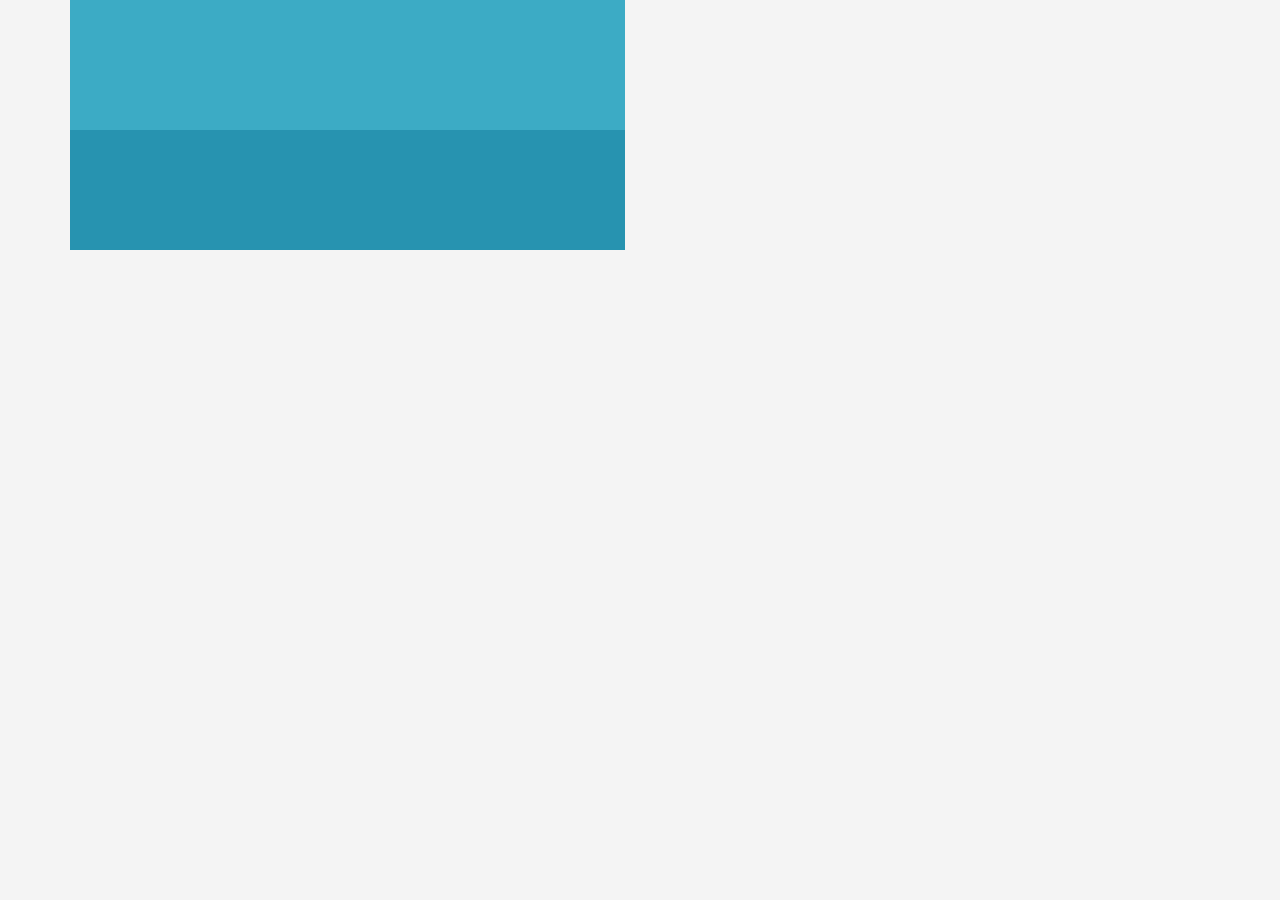
<file: 天氣/Yahoo-WeatherAPI-master/index.html>
<!DOCTYPE html>
<html lang="en">
<head>
    <meta charset="utf-8">
    <meta http-equiv="X-UA-Compatible" content="IE=edge">
    <meta name="viewport" content="width=device-width, initial-scale=1">
    <title>Demo</title>
    <link href="css/lib/bootstrap.min.css" rel="stylesheet">
	<link href="css/styles.css" rel="stylesheet">
	<link href="css/styles_tablet.css" rel="stylesheet">
</head>
<body>
<div class="container">
  <div class="row">
	<div class="col-md-6">	 
	    <div class="weather">
			<div class="weatherNow"></div>
			<div class="weatherWeek"></div>
		</div>
	</div>
	<div class="col-md-6">
		<h3 id="CName"></h3>
	</div>
  </div>
</div>

</body>
    <script type="text/javascript" src="js/lib/jquery-3.1.1-min.js"></script>
	 <script type="text/javascript" src="js/cityData.js"></script>
	  <script type="text/javascript" src="js/WeatherScript.js"></script>
</html>
</file>
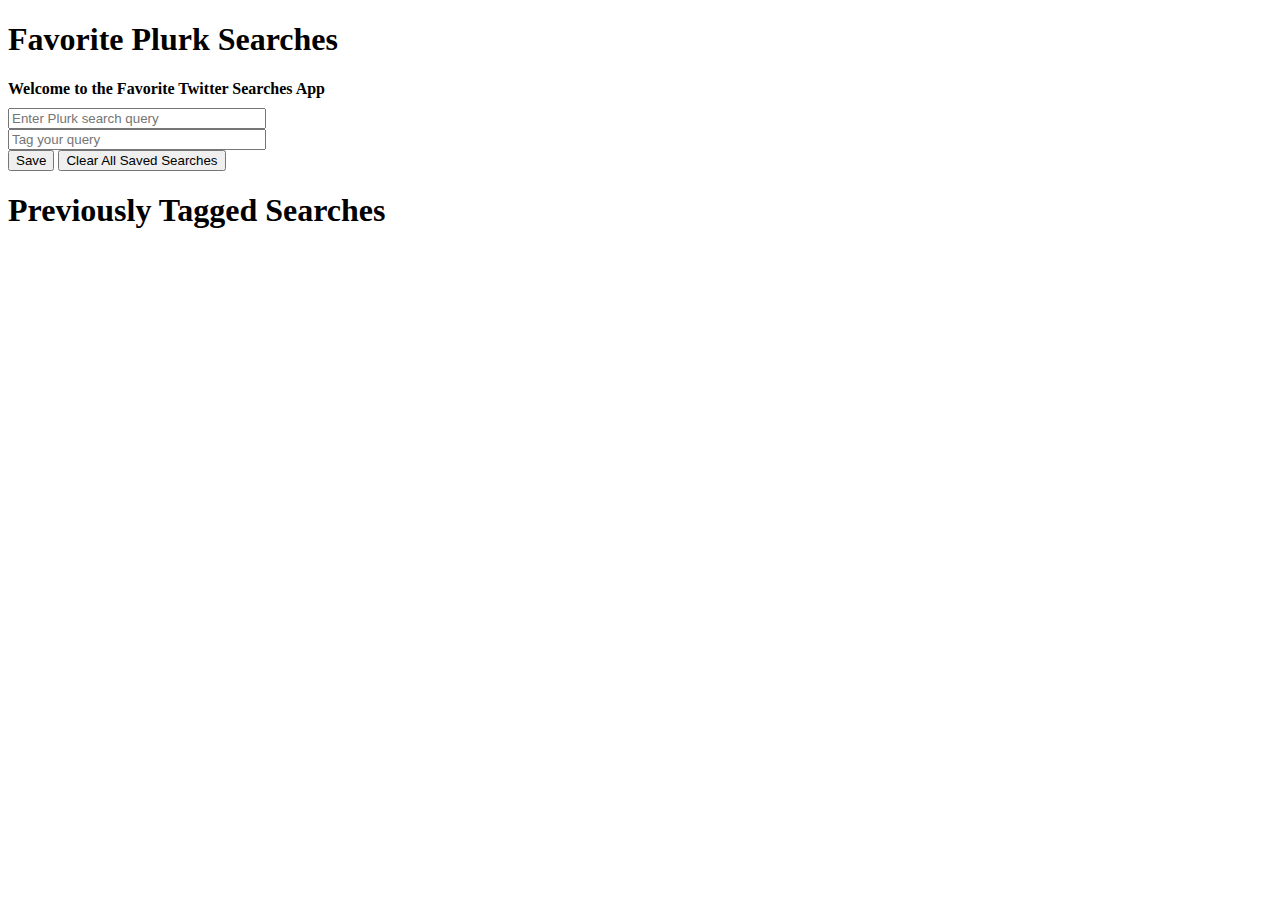
<file: FavoritePlurkSearches.html>
﻿<!DOCTYPE html>

<!-- Fig. 11.17: FavoriteTwitterSearchs.html 了解如何用 web storage-->     
<!-- Favorite Twitter Searches web application. -->
<html>
<head>
   <title>Plurk Searches</title>
   <link rel = "stylesheet" type = "text/css" href = "style.css">	<!--加入內部css 樣式-->
   <script src = "FavoritePlurkSearches.js"></script> <!--嵌入js檔 樣式-->
</head>
<body>
   <h1>Favorite Plurk Searches</h1>
   <p id = "welcomeMessage"></p> <!--****-->
   <form action = "#">
      <p><input id = "query" type = "text" 
         placeholder = "Enter Plurk search query">
      <p><input id = "tag" type = "text" placeholder = "Tag your query"></p>
      <p><input type = "button" value = "Save" 
            id = "saveButton">
         <input type = "button" value = "Clear All Saved Searches"
            id = "clearButton"></p>
   </form>
   <h1>Previously Tagged Searches</h1>
   <div id = "searches"></div>
</body>
</html>

<!--
**************************************************************************
* (C) Copyright 1992-2012 by Deitel & Associates, Inc. and               *
* Pearson Education, Inc. All Rights Reserved.                           *
*                                                                        *
* DISCLAIMER: The authors and publisher of this book have used their     *
* best efforts in preparing the book. These efforts include the          *
* development, research, and testing of the theories and programs        *
* to determine their effectiveness. The authors and publisher make       *
* no warranty of any kind, expressed or implied, with regard to these    *
* programs or to the documentation contained in these books. The authors *
* and publisher shall not be liable in any event for incidental or       *
* consequential damages in connection with, or arising out of, the       *
* furnishing, performance, or use of these programs.                     *
**************************************************************************
-->
</file>
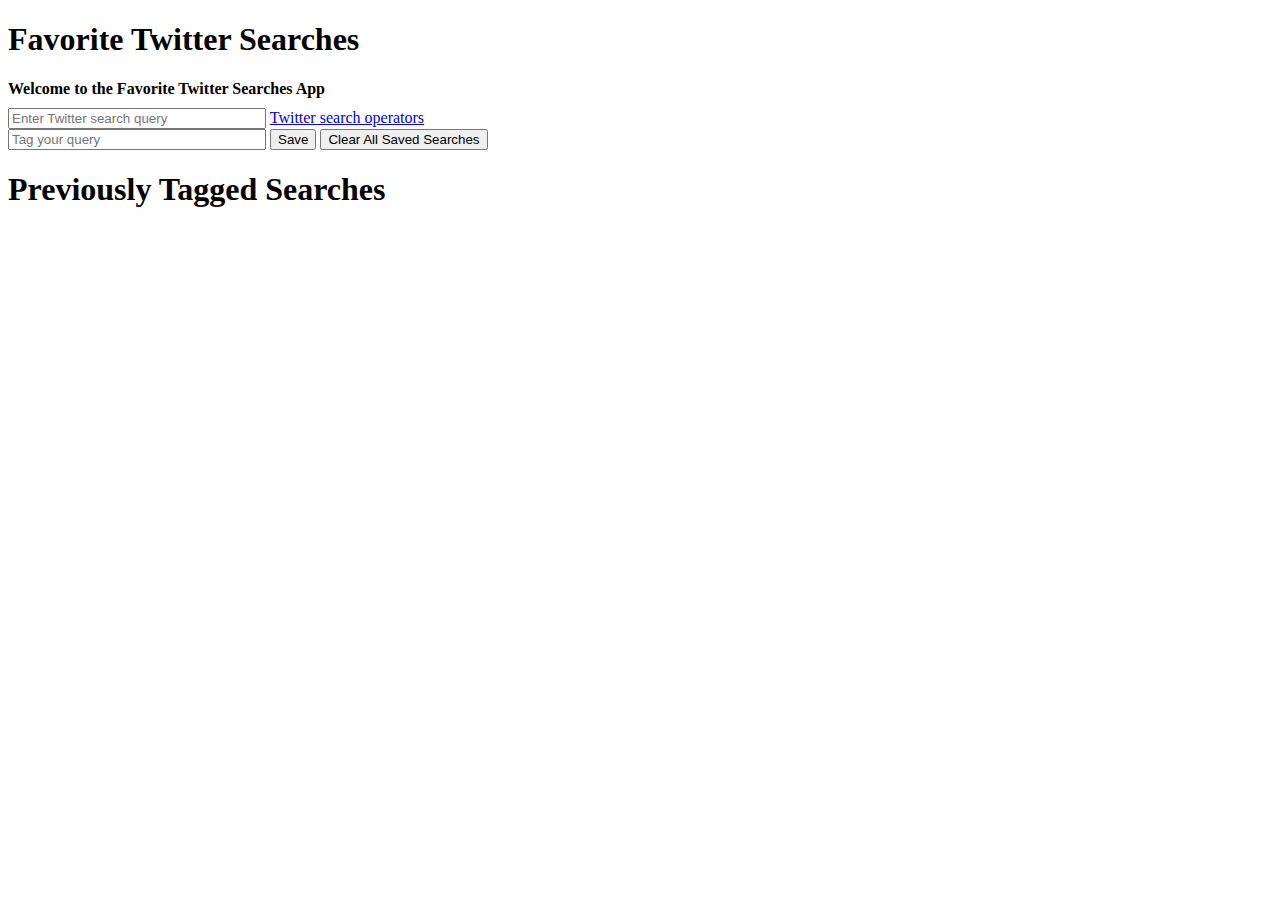
<file: FavoriteTwitterSearches.html>
﻿<!DOCTYPE html>

<!-- Fig. 11.17: FavoriteTwitterSearchs.html -->
<!-- Favorite Twitter Searches web application. -->
<html>
<head>
   <title>Twitter Searches</title>
   <link rel = "stylesheet" type = "text/css" href = "style.css">
   <script src = "FavoriteTwitterSearches.js"></script>
</head>
<body>
   <h1>Favorite Twitter Searches</h1>
   <p id = "welcomeMessage"></p>
   <form action = "#">
      <p><input id = "query" type = "text" 
         placeholder = "Enter Twitter search query">
         <a href = "https://dev.twitter.com/docs/using-search">
            Twitter search operators</a></p>
      <p><input id = "tag" type = "text" placeholder = "Tag your query">
         <input type = "button" value = "Save" 
            id = "saveButton">
         <input type = "button" value = "Clear All Saved Searches"
            id = "clearButton"></p>
   </form>
   <h1>Previously Tagged Searches</h1>
   
   <div id = "searches"></div>
</body>
</html>

<!--
**************************************************************************
* (C) Copyright 1992-2012 by Deitel & Associates, Inc. and               *
* Pearson Education, Inc. All Rights Reserved.                           *
*                                                                        *
* DISCLAIMER: The authors and publisher of this book have used their     *
* best efforts in preparing the book. These efforts include the          *
* development, research, and testing of the theories and programs        *
* to determine their effectiveness. The authors and publisher make       *
* no warranty of any kind, expressed or implied, with regard to these    *
* programs or to the documentation contained in these books. The authors *
* and publisher shall not be liable in any event for incidental or       *
* consequential damages in connection with, or arising out of, the       *
* furnishing, performance, or use of these programs.                     *
**************************************************************************
-->
</file>
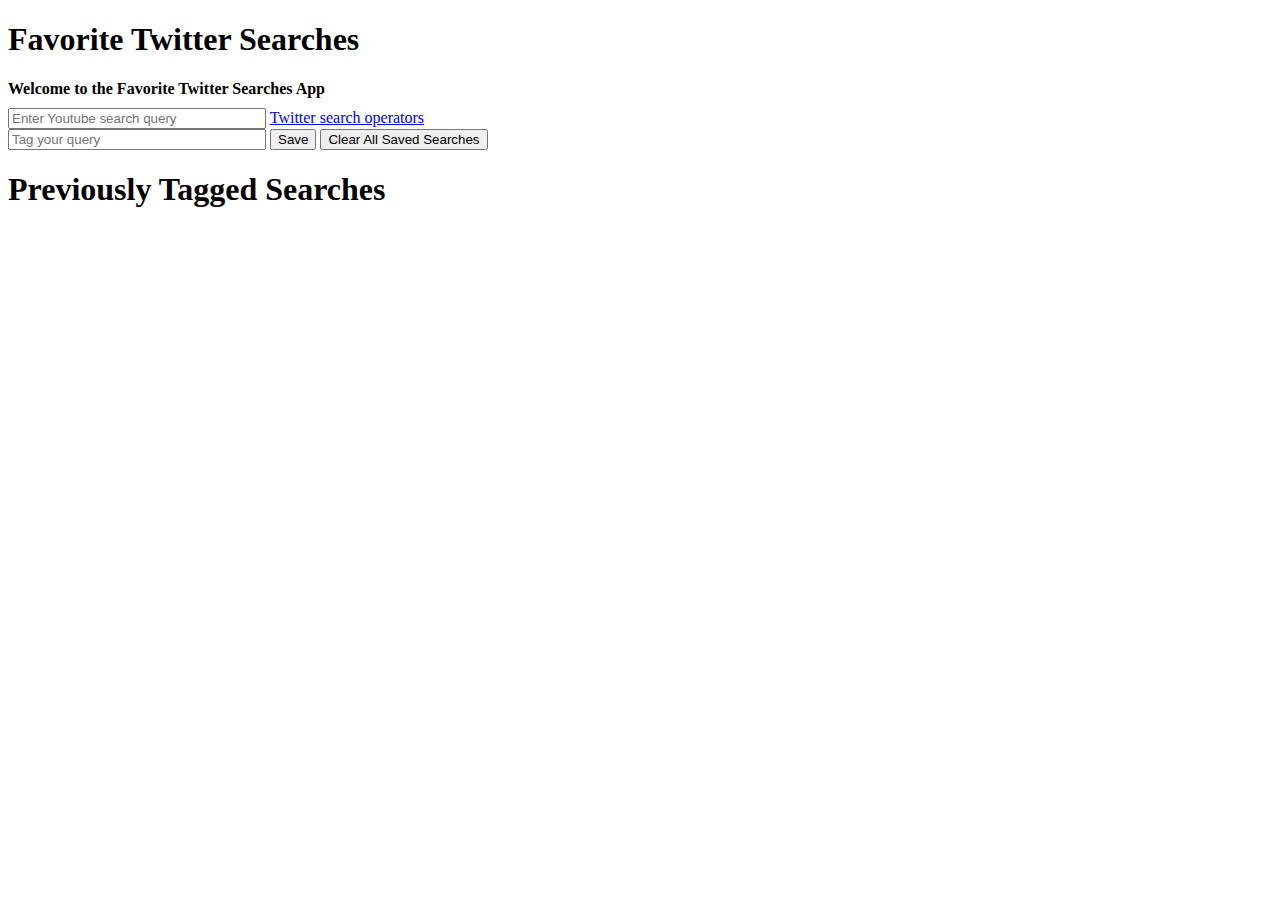
<file: FavoriteYoutubeSearch.html>
<!DOCTYPE html>

<!-- Fig. 11.17: FavoriteTwitterSearchs.html -->
<!-- Favorite Twitter Searches web application. -->
<html>
<head>
   <title>Twitter Searches</title>
   <link rel = "stylesheet" type = "text/css" href = "style.css">
   <script src = "youtubeSearch.js"></script>
</head>
<body>
   <h1>Favorite Twitter Searches</h1>
   <p id = "welcomeMessage"></p>
   <form action = "#">
      <p><input id = "query" type = "text" 
         placeholder = "Enter Youtube search query">
         <a href = "https://dev.twitter.com/docs/using-search">
            Twitter search operators</a></p>
      <p><input id = "tag" type = "text" placeholder = "Tag your query">
         <input type = "button" value = "Save" 
            id = "saveButton">
         <input type = "button" value = "Clear All Saved Searches"
            id = "clearButton"></p>
   </form>
   <h1>Previously Tagged Searches</h1>
   <div id = "searches"></div>
</body>
</html>

<!--
**************************************************************************
* (C) Copyright 1992-2012 by Deitel & Associates, Inc. and               *
* Pearson Education, Inc. All Rights Reserved.                           *
*                                                                        *
* DISCLAIMER: The authors and publisher of this book have used their     *
* best efforts in preparing the book. These efforts include the          *
* development, research, and testing of the theories and programs        *
* to determine their effectiveness. The authors and publisher make       *
* no warranty of any kind, expressed or implied, with regard to these    *
* programs or to the documentation contained in these books. The authors *
* and publisher shall not be liable in any event for incidental or       *
* consequential damages in connection with, or arising out of, the       *
* furnishing, performance, or use of these programs.                     *
**************************************************************************
-->
</file>
<file: 天氣/Yahoo-WeatherAPI-master/css/styles.css>
* {
  box-sizing: border-box;
}

*:focus {
  outline: none;
}

body {
  font-family: Helvetica, Arial, 'Heiti TC', 'Microsoft JhengHei', sans-serif;
  position: relative;
  background: #f4f4f4;
}

/*共用*/
.wrapHeader {
	width: 100%;
	height: 176px;
	background: url(../images/bg_wrapHeader.jpg) no-repeat center center;
}

.header {
	width: 1200px;
	height: 176px;
	margin: auto;
	position: relative;
}

.logo {
	width: 175px;
	height: 62px;
	position: absolute;
	left: 0;
	top: 50%;
	margin-top: -31px;
}

.logo img {
	width: 100%;
	height: auto;
}

.branchSelect {
	position: absolute;
	left: 190px;
	top: 62px;
}

.branchSelect select {
	font-family: Helvetica, Arial, 'Heiti TC', 'Microsoft JhengHei', sans-serif;
	font-size: 20px;
	color: #2868B3;
	background: transparent;
	border: none;
	font-weight: 900;
	padding: 0 10px 0 0;
}

.nav {
	position: absolute;
	left: 50%;
	margin-left: -360px;
	bottom: -27px;
	z-index: 999;
}

.nav > ul > li {
	width: 120px;
	height: 80px;
	float: left;
	position: relative;
}

.nav > ul > li.dm:hover {
	cursor: pointer;
}

.nav > ul > li > a {
	display: block;
	text-decoration: none;
}

.nav > ul > li > p {
	font-size: 18px;
	line-height: 68px;
	text-align: center;
	color: #000;
	font-weight: 900;
}

.nav > ul > li > b {
	font-size: 16px;
	color: #000;
	width: 120px;
	height: 35px;
	position: absolute;
	left: 0;
	bottom: -8px;
	margin: auto;
	font-family: 'Comfortaa', Helvetica, Arial, 'Microsoft JhengHei', cursive, sans-serif;
	text-align: center;
	line-height: 1.5;
	z-index: 998;
}

.nav > ul > li:hover > b {
	background: url(../images/bg_navEn.png) no-repeat center top;
	color: #fff;
}

.nav > ul ul {
	position: absolute;
	left: -14px;
	top: -6000px;
	width: 150px;
	padding: 30px 20px 20px 20px;
	background: #4a4a4a;
	border-radius: 10px;
	z-index: 997;
}

.nav > ul > li:hover ul {
	top: 70px;
}

.nav > ul ul li {
	width: 100%;
}

.nav > ul ul li a {
	display: block;
	text-decoration: none;
	font-size: 16px;
	color: #fff;
	text-align: center;
	line-height: 2;
}

.nav > ul ul li a:hover {
	color: #ffb700;
}

.search {
	position: absolute;
	right: 0;
	bottom: 10px;
}

.search input {
	width: 146px;
	height: 30px;
	border: none;
	background-color: transparent;
	background: url(../images/bg_search.png);
	background-size: cover;
	padding: 0 0 0 25px;
}

.btnSearch	{
	width: 100px;
	height: 16px;
	position: absolute;
	right: 0;
	top: -17px;
}

.btnSearch img {
	width: 16px;
	height: 16px;
	position: absolute;
	left: 0;
	top: 0;
}

.btnSearch a {
	text-decoration: none;
	font-size: 16px;
	color: #353341;
	padding: 0 0 0 20px;
}

.menuBtnMoible {
	display: none;
}

.wrapHeader h1 {
	display: none;
}

.menuMoible {
	display: none;
}

.btnSearchMobile {
	display: none;
}

.wrapSitemap {
	width: 100%;
	height: 260px;
	background: url(../images/bg_wrapSitemap.jpg) no-repeat center center;
}

.sitemap {
	width: 1200px;
	margin: auto;
	padding: 25px 0 0 0;	
}

.sitemap ul {
	clear: both;
	overflow: hidden;
	width: 1100px;
	margin: auto;
}

.sitemap li {
	width: 120px;
	margin: 0 20px 0 0;
	float: left;
}

.sitemap li:last-child {
	margin: 0;
}

.sitemap li h2 {
	font-size: 18px;
	font-weight: 900;
	margin: 0 0 10px 0;
}

.sitemap li p {
	line-height: 1.5;
}

.sitemap li p a {
	display: block;
	text-decoration: none;
	color: #000;
	font-size: 16px;
}

.sitemap li p a:hover {
	text-decoration: underline;
}

.branchSelectMobile {
	display: none;
}

.related {
	width: 1200px;
	margin: auto;
	padding: 35px 0;
	text-align: center;
}

.related a {
	margin: 0 100px 0 0;
}

.related a:last-child {
	margin: 0;
}

.footer {
	width: 100%;
	height: 64px;
	background: #494949;
	position: relative;
	padding: 8px 0 0 0;
}

.footer p {
	text-align: center;
	font-size: 16px;
	color: #969696;
	line-height: 1.5;
}

.facebook {
	width: 20px;
	height: 20px;
	position: absolute;
	right: 50%;
	margin-right: -600px;
	top: 22px;
}

/*index*/
.slider-wrapper {
	width: 1200px;
	margin: 50px auto;
	position: relative;
}

.nivo-directionNav {
	display: none;
}

.indexBanner {
	width: 1200px;
	margin: auto;
	clear: both;
	overflow: hidden;
}

.indexBannerTopPick,
.indexBannerEventBrand {
	float: left;
	width: 283px;
	height:373px;
	margin: 0 22px 0 0;
}

.indexBannerTopPick a img,
.indexBannerEventBrand a img,
.indexBannerEventSpecial a img,
.indexBannerEventSpecialImg img {
	width: 100%;
	height: 100%;
}

.titleIndexBanner {
	width: 100%;
	text-align: center;
	margin: 0 0 10px 0;
}

.indexBannerEventSpecial {
	float: left;
	width: 590px;
	height: 372px;
	position: relative;
}

.indexBannerEventSpecialImg {
	float: left;
	width: 337px;
	height: 337px;
	overflow: hidden;
}

.indexBannerEventSpecialText {
	float: left;
	width: 253px;
	height: 337px;
	background: #fff;
	padding: 20px;
	position: relative;
}

.indexBannerEventSpecialText h2 {
	font-size: 28px;
	color: #353341;
	font-weight: 900;
	margin: 20px 0;
}

.indexBannerEventSpecialText p {
	font-size: 16px;
	color: #353341;
	line-height: 1.5;
}

.indexBannerEventSpecialMore {
	position: absolute;
	right: 20px;
	bottom: 20px;
}

.indexBannerEventSpecialMore p {
	font-family: 'Comfortaa', Helvetica, Arial, 'Microsoft JhengHei', cursive, sans-serif;
	font-size: 14px;
	color: #353341;
}

.indexWhere {
	width: 1200px;
	margin: 22px auto 50px;
	clear: both;
	overflow: hidden;
}

.indexWhereMap,
.indexWhereText {
	float: left;
	width: 32.5%;
	height: 250px;
}

.indexWhereText {
	padding: 0 0 0 30px;
}

.indexWhereText h2 {
	font-size: 24px;
	color: #4d4d4d;
	letter-spacing: 1px;
	font-weight: 900;
	margin: 40px 0 20px;
}

.indexWhereText p {
	font-size: 16px;
	color: #4d4d4d;
	line-height: 1.7;
}

/*member*/
.title {
	width: 1200px;
	height: 35px;
	margin: 116px auto 28px;
	border-bottom: 1px solid #9b9b9b;
}

.title h2 {
	font-size: 24px;
	font-weight: 900;
	letter-spacing: 1.3px;
	color: #353341;	
}

.title h2 span {
	font-family: 'Comfortaa', Helvetica, Arial, 'Microsoft JhengHei', cursive, sans-serif;
  	font-size: 18px;
 	letter-spacing: 1px;
  	color: #9b9b9b;
	padding: 0 0 0 24px;
}

.mainContent {
	width: 1200px;
	margin: 30px auto;
	clear: both;
	overflow: hidden;
	background: #fff;
}

.mainContentMenu {
	float: left;
	width: 280px;
	padding: 45px 0 60px;
}

.mainContentMenu h2 {
  	font-size: 16px;
  	font-weight: 900;
  	color: #000;
  	padding: 0 0 0 50px;
  	margin: 15px 0;
}

.mainContentMenu h2.h2active {
  	color: #2868b3;	
}

.mainContentMenu ul {
	padding: 15px 0;
}

.mainContentMenu ul.ulactive {
	background: #2868b3;
}

.mainContentMenu ul li {
	margin: 0 0 30px 60px;
}

.mainContentMenu ul li:last-child {
	margin: 0 0 0 60px;
}

.mainContentMenu ul li p a {
	font-size: 16px;
	color: #000;	
	display: block;
	text-decoration: none;
	position: relative;
}

.mainContentMenu ul.ulactive a {
	color: #fff;
}

.mainContentMenu ul li p a span,
.mainContentMenu ul li p > span {
	position: absolute;
	left: 0;
	top: -16px;
	font-size: 40px;
}

.mainContentMenu ul li p a span {
	left: -20px;
}

.mainContentMenu ul li p {
	font-size: 16px;
	position: relative;
	padding: 0 0 0 20px;
}

.mainContentMenu ul li p a:hover,
.mainContentMenu ul li p,
.mainContentMenu ul li p > span {
	color: #ffb700;
}

.mainContentDetail {
	float: left;
	width: 880px;
	padding: 60px 75px 50px 95px;
	border-left: 20px solid #f4f4f4;
	position: relative;
	min-height: 700px;
}

.mainContentDetail > h2 {
  	font-size: 24px;
  	color: #353341;
  	border-left: 4px solid #2868b3;
  	padding: 0 0 0 26px;
  	margin: 0 0 40px 0;
}

.mainContentDetail > h2 span,
.errorMessage {
	font-size: 16px;
	color: #f00;
}

.mainContentDetail > p {
	font-size: 16px;
	color: #353341;
	margin: 0 0 10px 0;
}

.mainContentDetail input.inputLong {
	width: 690px;
	height: 48px;
	border: 1px solid #dcdcdc;
	border-radius: 4px;
  	padding: 0 0 0 20px;
  	margin: 0 0 40px 0;
}

.mainContentDetail > span {
	color: #5a5d70;
}

#year,
#month,
#day {
	width: 100px;
	height: 48px;
	padding: 0 15px;
	font-size: 16px;
  	color: #5a5d70;
	border: 1px solid #dcdcdc;
	border-radius: 4px;
	margin: 0 0 40px 0;
}

#month,
#day {
	width: 80px;
}

.zipcode,
.country,
.district {
	float: left;
	margin: 0 15px 10px 0;
}

.zipcode input,
.country select,
.district select {
	width: 120px;
	height: 48px;
	font-size: 16px;
  	color: #5a5d70;
  	padding: 0 0 0 15px;
	border: 1px solid #dcdcdc;
	border-radius: 4px;
}

.memberRight {
	width: 690px;
	height: 400px;
	overflow: scroll;
	overflow-x: hidden;
	padding: 15px;
	border: 1px solid #dcdcdc;
	border-radius: 4px;
	margin: 0 0 20px 0;
}

.memberRight p {
	font-size: 16px;
	margin: 0 0 20px 0;
	color: #5a5d70;
	line-height: 1.5;
	word-break: break-all;
}

.btnSignup {
	width: 284px;
  	height: 48px;
  	border-radius: 4px;
  	background-color: #2868b3;
	margin: 0 0 0 198px;
}

.btnSignup a {
	display: block;
	text-decoration: none;
	font-size: 16px;
	font-weight: 900;
	text-align: center;
	line-height: 48px;
	color: #fff;
}

.mainContentDetail > h3 {
  	padding: 0 0 0 26px;
  	margin: 0 0 40px 0;
  	background: url(../images/icon-back.png) no-repeat left center;
}

.mainContentDetail > h3 > a {
	display: block;
	text-decoration: none;
  	font-size: 16px;
  	color: #2868b3;
  	line-height: 24px;	
}

.mainContentDetail > h3 > a:hover {
	color: #ffb700;
}

.countdown {
	position: absolute;
	right: 100px;
	top: 63px;
}

.countdown p {
	font-size: 16px;
	color: #9b9b9b;
	position: relative;
}

.timer{
	width: 42px;
	position: absolute;
	left: -50px;
	top :0;
	font-size: 16px;
	color: #d0021b;
}

.timer2 {
	width: 42px;
	position: absolute;
	top :0;
	font-size: 16px;
	right: 50%;
	margin-right: -100px;
	color: #d0021b;
}

.jst-hours,
.jst-minutes,
.jst-second {
    float: left;
}

.jst-hours {
	display: none;
}

.mainContentDetail h4.normal {
	font-size: 16px;
	color: #353341;
	text-align: center;
	margin: 0 0 10px 0;
}

.mainContentDetail h4.error {
	font-size: 16px;
	color: #d0021b;
	text-align: center;
}

.confirmCode {
	width: 284px;
	height: 48px;
  	margin: 0 auto 10px;
}

.confirmCode input {
  	width: 100%;
  	height: 48px;
  	border-radius: 4px;
  	border: solid 1px #dcdcdc;
  	font-size: 16px;
  	text-align: center;
}

.btnConfirm {
	width: 120px;
	height: 48px;
	margin: 30px auto;
	border-radius: 4px;
}

.btnConfirm a {
	display: block;
	text-decoration: none;
	font-size: 16px;
	font-weight: 900;
	text-align: center;
	line-height: 48px;
	color: #fff;
	background: #2868b3;
	border-radius: 4px;
}

.btnConfirm a:hover {
	color: #ffb700;
}

.mainContentDetail h5 {
	text-align: center;
}

.mainContentDetail h5.error {
	color: #9b9b9b;
	font-size: 16px;	
	position: relative;
	margin: 0 40px 0 0;
}

.mainContentDetail h5.normal a {
	display: block;
	text-decoration: none;
	color: #2868b3;
	font-size: 16px;
	font-weight: 900;
}

.mainContentDetail h5 a:hover {
	color: #ffb700;
}

.mainContentDetailList {
	width: 100%;
}

.mainContentDetailList li {
	width: 100%;
	height: 245px;
	position: relative;
	cursor: pointer;
	margin: 0 0 20px 0;
}

.mainContentDetailListImg {
	position: absolute;
	left: 0;
	top: 0;
	width: 360px;
	height: 245px;
}

.mainContentDetailListImg img {
	width: 100%;
	height: auto;
}

.mainContentDetailList li h2 {
	width: 280px;
	font-size: 20px;
	font-weight: 900;
	color: #353341;
	position: absolute;
	left: 380px;
	top: 75px;
}

.mainContentDetailList li p {
	width: 280px;
  	font-size: 16px;
  	line-height: 1.5;
  	color: #5a5d70;
  	position: absolute;
  	left: 380px;
  	top: 115px;
}

.memberCardEventImg {
	width: 690px;
	height: 262px;
	margin: 0 0 40px 0;
}

.memberCardEventImg img {
	width: 100%;
	height: auto;
}

.memberCardEventDetail {
	width: 100%;
}

.memberCardEventDetail h2 {
	font-size: 20px;
	font-weight: 900;
	color: #353341;
  	margin: 40px 0 10px;
}

.memberCardEventDetail h3 {
	font-size: 18px;
	font-weight: 900;
	color: #5a5d70;
  	margin: 40px 0 10px;
}

.memberCardEventDetail p {
  	font-size: 16px;
  	line-height: 1.5;
  	color: #5a5d70;
  	margin: 0 0 20px 0;
}

.memberCardEventDetail > img {
	margin: 10px 0;
}

.memberSubmenuMobile {
	display: none;
}

/*brand*/
.brandIcon	{
	width: 686px;
}

.brandIcon h2 {
	font-size: 20px;
	color: #353341;
	font-weight: 900;
	margin: 0 0 10px 0;
}

.brandIcon ul {
	margin: 0 0 40px 0;
	clear: both;
	overflow: hidden;
}

.brandIcon li {
	float: left;
	width: 222px;
	height: 152px;
	border: 1px solid #d7d7d7;
	margin: 0 10px 10px 0;
	position: relative;
	text-align: center;
}

.brandIcon li:hover {
	cursor: pointer;
}

.brandIcon li img {
	width: 100%;
	height: auto;
}

.brandIcon li:nth-child(3n) {
	margin: 0 0 10px 0;
}

.brandName {
	width: 220px;
	height: 150px;
	background: rgba(0,0,0,.6);
	position: absolute;
	left: 0;
	top: 0;
	opacity: 0;
	transition: all .2s;
}

.brandName p {
	font-size: 20px;
	color: #fff;
	font-weight: 900;
	text-align: center;
	line-height: 150px;
}

.brandIcon li:hover .brandName	{
	opacity: 1;
}

/*privacy*/
.contentPrivacy {
	width: 100%;
}

.contentPrivacy h3 {
	font-size: 20px;
	color: #353341;
	margin: 20px 0 10px;
	font-weight: 900;
}

.contentPrivacy h4 {
	font-size: 18px;
	color: #5A5D70;
	margin: 20px 0 10px;
	font-weight: 900;

}

.contentPrivacy li {
	list-style: decimal;
	font-size: 16px;
	margin: 0 0 0 16px;
}

.contentPrivacy p {
	font-size: 16px;
	color: #5A5D70;
	line-height: 1.5;
	margin: 0 0 10px 0;
}

/*contact*/
.contentContact p {
	font-size: 16px;
	line-height: 1.5;
	color: #5A5D70;
	margin: 0 0 10px 0;
}

.contentContact textarea {
	width: 690px;
	border: 1px solid #dcdcdc;
	border-radius: 4px;
	padding: 5px;
	color: #5a5d70;
	margin: 0 0 40px 0;
}

/*basic*/
.basicWhere {
	width: 100%;
	margin: 0 0 30px 0;
	clear: both;
	overflow: hidden;
}

.basicWhereText {
	padding: 0 0 0 30px;
}

.basicWhereText h2 {
	margin: 20px 0;
}

.contentBasic h2 {
	font-size: 20px;
	color: #353341;
	font-weight: 900;
	margin: 0 0 10px 0;
}

.contentBasic h3 {
	font-size: 18px;
	color: #353341;
	font-weight: 900;
	margin: 0 0 10px 0;
}

.contentBasic p {
	font-size: 16px;
	color: #5a5d70;
	line-height: 1.5;
	margin: 0 0 10px 0;
}

.contentBasic ul {
	margin: 0 0 30px 0;
}

.contentBasic li {
	list-style: square;
	margin: 0 0 0 18px;
}

/*us*/
.contentUs {
	width: 100%;
	margin: 0 0 60px 0;
	clear: both;
	overflow: hidden;
}

.contentUs p {
	font-size: 16px;
	color: #5a5d70;
	line-height: 1.5;
	margin: 0 0 10px 0;
}

.contentUsImg {
	float: left;
	width: 40%;
}

.contentUsImg img {
	width: 100%;
	height: auto;
}

.contentUsText {
	float: right;
	width: 54%;
}

#accordion,
#accordion2,
#accordion3,
#accordion4 {
	font-family: Helvetica, Arial, 'Heiti TC', 'Microsoft JhengHei', sans-serif;
}

.ui-state-active {
	border: 1px solid #2868b3;
    background: #2868b3;
}

#accordion li,
#accordion2 li,
#accordion3 li,
#accordion4 li {
	list-style: square;
	margin: 0 0 0 14px;
	color: #5a5d70;
}

#accordion li p,
#accordion2 li p,
#accordion3 li p,
#accordion4 li p {
	font-size: 14px;
	color: #5a5d70;
}

.btnUs {
	width: 150px;
	height: 48px;
	margin: 20px auto 0;
	border-radius: 4px;
	background: #2868b3;
}

.btnUs a {
	font-size: 16px;
	color: #fff;
	text-align: center;
	display: block;
	text-decoration: none;
	line-height: 48px;
	border-radius: 4px;
}

.btnUs a:hover {
	color: #ffb700;
}

/*service*/
.contentService h2 {
	font-size: 18px;
	color: #353341;
	font-weight: 900;
	margin: 40px 0 20px;
}

.contentService p {
	font-size: 16px;
	line-height: 1.5;
	color: #5a5d70;
	margin: 0 0 10px 0;
	padding: 0 0 0 20px;
}

.contentService ul {
	width: 100%;
	clear: both;
	overflow: hidden;
}

.contentService li {
	float: left;
	width: 50%;
	height: 100px;
	padding: 0 0 0 120px;
	margin: 0 0 20px 0;
}

.contentService li p {
	line-height: 100px;
}

.contentService li.service1st {
	background: url(../images/service1.jpg) no-repeat left center;
	background-size: 100px 100px;
}

.contentService li.service2nd {
	background: url(../images/service2.jpg) no-repeat left center;
	background-size: 100px 100px;
}

.contentService li.service3rd {
	background: url(../images/service3.jpg) no-repeat left center;
	background-size: 100px 100px;
}

.contentService li.service4th {
	background: url(../images/service4.jpg) no-repeat left center;
	background-size: 100px 100px;
}

.contentService li.service5th {
	background: url(../images/service5.jpg) no-repeat left center;
	background-size: 100px 100px;
}

.contentService li.service6th {
	background: url(../images/service6.jpg) no-repeat left center;
	background-size: 100px 100px;
}

/*transport*/
.contentParking h2,
.contentBenefit h2 {
	font-size: 18px;
	color:#353341;
	font-weight: 900;
	margin: 30px 0 10px;
}

.contentBenefit p,
.contentParking p {
	font-size: 16px;
	line-height: 1.5;
	color: #5a5d70;
	margin: 0 0 10px 0;
	padding: 0 0 0 20px;
}

.benefitImg {
	width: 100%;
	text-align: center;
	margin: 30px 0 10px;
}

.benefitImg img {
	width: 100%;
	height: auto;
}

/*special*/
.contentSpecial h2 {
	font-size: 20px;
	color: #353341;
	font-weight: 900;
	margin: 40px 0 20px;
}

.contentSpecial p {
	font-size: 16px;
	line-height: 1.5;
	color: #5a5d70;
	margin: 0 0 10px 0;
}

.contentSpecialImg,
.contentSpecialImg2 {
	width: 690px;
	margin: 40px 0;
	text-align: center;
}

.contentSpecialImg2 img {
	width: 100%;
	height: auto;
}

.searchResult {
	width: 100%;
	padding: 30px;
	background: #fff;
}

.btnSearchMobileInputClose {
	display: none;
}

.weather {
	float: left;
	width: 32.5%;
	height: 250px;
	background: #3cabc5;
	margin: 0 30px 0 0;
	position: relative;
}

.weatherNow {
	width: 100%;
	height: 130px;
	position: relative;
	overflow: hidden;
	clear: both;
}

.weatherNowIcon,
.weatherNowDetail {
	float: left;
	width: 35%;
	height: 130px;
	position: relative;
}

.weatherNowIcon img {
	width: 80%;
	height: auto;
	position: absolute;
	left: 0;
	right: 0;
	top: 0;
	bottom: 0;
	margin: auto;
}

.weatherNowDetail {
	padding: 45px 0 0 20px;
}

.weatherNowDetail h2 {
	font-size: 20px;
	font-weight: 900;
	color: #fff;
	margin: 0 0 5px 0;
}

.weatherNowDetail p {
	font-size: 14px;
	color: #fff;
}

.weatherNowTemp {
	float: left;
	width: 30%;
	height: 130px;
	padding: 30px 0 0 0;
}

.weatherNowTemp p {
	font-size: 64px;
	color: #fff;
}

.weatherWeek {
	width: 100%;
	height: 120px;
	background: #2793b0;
	position: absolute;
	left: 0;
	bottom: 0;
	clear: both;
	overflow: hidden;
}

.weatherWeek p {
	font-size: 14px;
	font-weight: 900;
	color: #fff;
	line-height: 2.5;
}

.weatherWeekDay {
	float: left;
	width: 14.285714%;
	height: 120px;
	text-align: center;
	border-right: 1px solid #3cabc5;
}

.weatherWeekDayLast {
	border-right: none;
}

.weatherWeekDayFirst {
	background: #3cabc5; 
}

.weatherWeekIcon {
	width: 70%;
	margin: auto;
}

.weatherWeekIcon img {
	width: 100%;
	height: auto;
}

.object-fit_cover {	
	object-fit:cover;
}

.buildingSelect {
	position: absolute;
	right: 79px;
	top: 60px;
}

.buildingSelect select {
	font-family: Helvetica, Arial, 'Heiti TC', 'Microsoft JhengHei', sans-serif;
	font-size: 20px;
	color: #353341;
	padding: 2px 10px;
}

.brandLogo {
	width: 220px;
	height: 150px;
}

.brandLogo img {
	width: 100%;
	height: auto;
}

.eventSpecial,
.eventToppick,
.eventBrand {
	width: auto;
	height: 22px;
}

.onlineDm {
	padding: 20px;
}

.onlineDm li {
	width: 239px;
}

.onlineDm li a {
	text-decoration: none;
	display: block;
	font-size: 18px;
	color: #353341;
	text-align: center;
	line-height: 2;
}

.wowbook-page-content img {
	max-width: 100%;
}
</file>
<file: 天氣/Yahoo-WeatherAPI-master/css/styles_tablet.css>
html,
body {
	height: 100%;
}

.wrapHeader {
	width: 100%;
	height: 72px;
	background: url(../images/mobile/bg_wrapHeaderMobile.jpg) repeat-x;
	position: relative;
}

.header {
	display: none;
}

.menuBtnMoible {
	display: block;
	width: 72px;
	height: 72px;
	position: absolute;
	left: 0;
	top: 0;
	background: url(../images/mobile/menuMobile.png) no-repeat center center;
	background-size: 24px 18px;
}

.wrapHeader h1 {
	display: block;
	font-size: 20px;
	color: #353341;
	text-align: center;
	line-height: 72px;
}

.menuMoible {
	display: block;
	width: 100%;
	height: 100%;
	background: rgba(0,0,0,.5);
	position: absolute;
	left: -2000px;
	top: 0;
	z-index: 9999;
	transition: all .3s;
}

.menuMobileClose {
	width: 24px;
	height: 24px;
	position: absolute;
	right: 10px;
	top: 10px;
}

.menuMobileClose img {
	width: 100%;
	height: auto;
}

.menuMobileContent {
	width: 31.25%;
	height: 100%;
	background: #fff;
	position: absolute;
	left: 0;
	top: 0;
	overflow-y: scroll;
}

.logoMobile {
	width: 50%;
	margin: 24px auto;
}

.logoMobile img {
	width: 100%;
	height: auto;
}

.menuMobileContent h2 {
	font-size: 18px;
	color: #2868b3;
	text-align: center;
}

.btnIcon {
	width: 60px;
	margin: 20px auto 50px;
	overflow: hidden;
}

.btnIconHome {
	float: left;
	width: 20px;
	height: 20px;
}

.btnIconFb {
	float: right;
	width: 20px;
	height: 20px;
}

.btnIconHome img,
.btnIconFb img {
	width: 100%;
	height: auto;
}

.menuMobileContentDetail {
	width: 100%;
	margin: 0 0 40px 0;
}

.menuMobileContentDetail h2 {
	font-size: 16px;
	color: #818496;
	padding: 0 0 0 24px;
	margin: 0 0 24px 0;
	text-align: left;
}

.menuMobileContentDetail li {
	width: 100%;
	height: 30px;
	margin: 0 0 24px 0;
}

.menuMobileContentDetail li a {
	display: block;
	text-decoration: none;
	font-size: 18px;
	color: #353341;
	padding: 0 0 0 40px;
	line-height: 30px;
}

.menuMobileContentDetail li p {
	font-size: 18px;
	color: #2868b3;
	padding: 0 0 0 37px;
	line-height: 30px;
	border-left: 5px solid #2868b3;
}

.btnSearchMobile {
	display: block;
	width: 24px;
	height: 24px;
	position: absolute;
	right: 20px;
	top: 24px;
	background: url(../images/mobile/btnSearchMobile.png) no-repeat;
	background-size: 24px 24px;
}

.btnSearchMobileInput {
	width: 140px;
	height: 30px;
	position: absolute;
	right: -160px;
	top: 0;
	transition: all .3s;
	display: none;
}

.btnSearchMobileInput input {
	width: 140px;
	height: 30px;
	padding: 0 0 0 10px;
}

.btnSearchMobileInputClose {
	display: block;
	width: 20px;
	height: 20px;
	position: absolute;
	right: -150px;
	top: 14px;
	background: #353341;
	border-radius: 50%;
	transition: all .3s;
}

.btnSearchMobileInputClose img {
	width: 50%;
	margin: auto;
	position: absolute;
	left: 0;
	right: 0;
	top: 0;
	bottom: 0;
}

.wrapSitemap {
	width: 100%;
	height: 100px;
	background: url(../images/mobile/bg_wrapSitemapMobile.png) repeat center center;
	background-size: cover;
}

.sitemap {
	display: none;
}

.branchSelectMobile {
	display: block;
	width: 250px;
	margin: auto;
}

.branchSelectMobile a {
	text-decoration: none;
	text-align: center;
	line-height: 100px;
	font-size: 16px;
	color: #353341;
}

/*index*/
.slider-wrapper {
	width: 100%;
	margin: 20px auto 40px
}

.indexBanner {
	width: 590px;
}

.indexBannerTopPick {
	float: left;
	margin: 0;
}

.indexBannerEventBrand {
	float: right;
	margin: 0;
}

.indexBannerEventSpecial {
	margin: 80px 0 0 0;
}

.indexWhere {
	width: 590px;
	margin: 24px auto 0;
}

.indexWhereMap,
.indexWhereText {
	float: none;
	width: 100%;
	height: 250px;
}

.indexWhereText {
	padding: 0;
}

.indexWhereText h2 {
	text-align: center;
}

.indexWhereText p {
	padding: 0 0 0 166px;
}

.related {
	width: 100%;
	padding: 15px 0;
}

.related a {
	margin: 0 50px 0 0;
}

.facebook {
	display: none;
}

.title {
	width: 90%;
	margin: 25px auto;
}

.mainContent {
	width: 90%;
	margin: 30px auto;
	clear: both;
	overflow: hidden;
	background: #fff;
}

.mainContentMenu {
	display: none;
}

.mainContentDetail {
	float: none;
	width: 100%;
	padding: 24px;
	border-left: none;
	min-height: auto;
}

.basicWhereText {
	margin: 24px 0 0 0;
}

.basicWhereText h2 {
	margin: 20px 0;
}

.basicWhereText p {
	text-align: center;
	padding: 0;
}

.basicWhereText b {
	padding: 0 0 0 32px;
}

.brandIcon	{
	width: 686px;
	margin: auto;
}

.brandIcon li {
	float: left;
	width: 222px;
	height: 152px;
	border: 1px solid #d7d7d7;
	margin: 0 10px 10px 0;
	position: relative;
	text-align: center;
}

.brandIcon li img {
	width: 100%;
	height: auto;
}

.brandIcon li:nth-child(3n) {
	margin: 0 0 10px 0;
}

.memberCardEventImg {
	width: 100%;
	height: auto;
}

.memberSubmenuMobile {
	display: block;
	width: 90%;
	margin: -10px auto 0;
	overflow: hidden;
}

.memberSubmenuMobile h2 {
	font-size: 20px;
	color: #353341;
}

.memberSubmenuMobile ul {
	margin: 20px 0 0 0;
}
.memberSubmenuMobile li {
	float: left;
	width: 33.3333333333%;
}

.memberSubmenuMobile li:nth-child(2n) {
	width: 33.3333333334%;
}

.memberSubmenuMobile li p {
	font-size: 18px;
	color: #353341;
	text-align: center;
	line-height: 3;
	border-bottom: 2px solid #ffb700;
}

.memberSubmenuMobile li a {
	display: block;
	text-decoration: none;
	font-size: 18px;
	color: #9799a8;
	text-align: center;
	line-height: 3;
}

.weather {
	float: none;
	width: 100%;
	margin: 0 0 24px 0;
}

.weatherNowIcon,
.weatherNowDetail {
	width: 40%;
}

.weatherNowIcon img {
	width: 50%;
}

.weatherNowTemp {
	width: 20%;
}

.weatherWeek p {
	line-height: 2;
}

.buildingSelect {
	/*position: relative;
	left: 0;
	top: 0;
	margin: -20px 0 20px;*/
	position: absolute;
	right: 8%;
	top: 20px;
}

.brandName {
	display: none;
}

.memberCardEventDetail h2 {
	line-height: 1.2;
}

.btnSearch {
	display: none;
}
</file>
<file: style.css>
﻿p { margin: 0px; }
#welcomeMessage { margin-bottom: 10px; font-weight: bold; }
input[type = "text"] { width: 250px; }

/* list item styles */
span { margin-left: 10px; display: inline-block; width: 100px; }
li { list-style-type: none; width: 220px;}
li:first-child { border-top: 1px solid grey; }
li:nth-child(even) { background-color: lightyellow;
   border-bottom: 1px solid grey; }
li:nth-child(odd) { background-color: lightblue; 
   border-bottom: 1px solid grey; }
/*選取器   http://csscoke.com/2013/09/21/%E4%BD%BF%E7%94%A8css3-nth-childn-%E9%81%B8%E5%8F%96%E5%99%A8%E8%A9%B3%E8%A7%A3/*/
</file>
